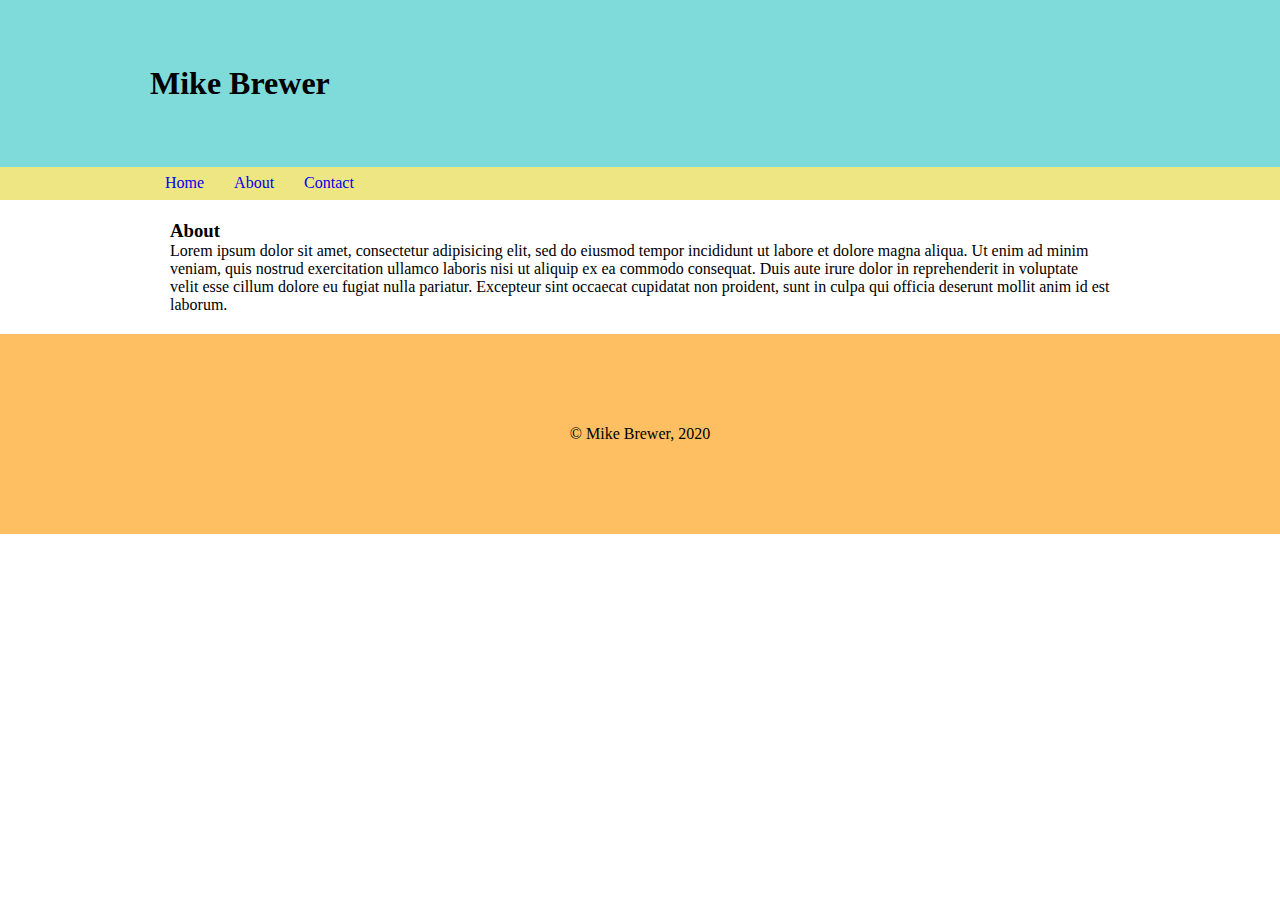
<file: about.html>
<!DOCTYPE html>
<html lang="en" dir="ltr">
  <head>
    <meta charset="utf-8">
    <title>Mike Brewer Portfolio</title>
    <link rel="stylesheet" type="text/css" href="styles/stylesheet.css">
  </head>
  <body>
    <header>
      <h1>Mike Brewer</h1>
      <nav>
        <a href="index.html">Home</a>
        <a href="about.html">About</a>
        <a href="contact.html">Contact</a>
      </nav>
    </header>

    <div class="body">
      <div class="about">
        <h3>About</h3>
        <p>Lorem ipsum dolor sit amet, consectetur adipisicing elit, sed do eiusmod tempor incididunt ut labore et dolore magna aliqua. Ut enim ad minim veniam, quis nostrud exercitation ullamco laboris nisi ut aliquip ex ea commodo consequat. Duis aute irure dolor in reprehenderit in voluptate velit esse cillum dolore eu fugiat nulla pariatur. Excepteur sint occaecat cupidatat non proident, sunt in culpa qui officia deserunt mollit anim id est laborum.</p>
      </div>
    </div>

    <footer>
      <p>&copy; Mike Brewer, 2020</p>
    </footer>

  </body>
</html>
</file>
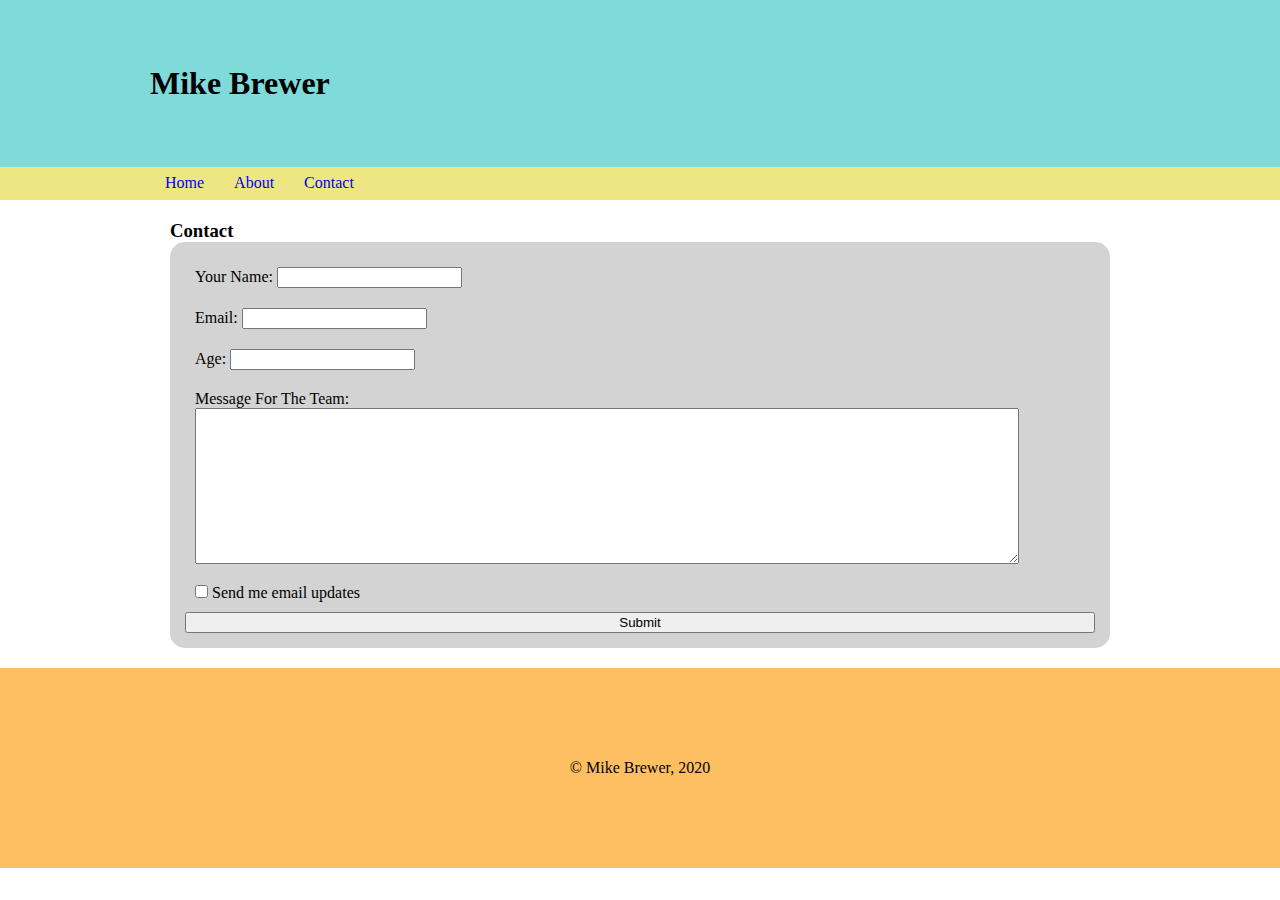
<file: contact.html>
<!DOCTYPE html>
<html lang="en" dir="ltr">
  <head>
    <meta charset="utf-8">
    <title>Mike Brewer Portfolio</title>
    <link rel="stylesheet" type="text/css" href="styles/stylesheet.css">
    <link rel="stylesheet" type="text/css" href="styles/form.css">

  </head>
  <body>
    <header>
      <h1>Mike Brewer</h1>
      <nav>
        <a href="index.html">Home</a>
        <a href="about.html">About</a>
        <a href="contact.html">Contact</a>
      </nav>
    </header>

    <div class="body">
      <div class="contact">
        <h3>Contact</h3>
        <form class="input-field" method="GET">
          <label>Your Name:
            <input type="text" name="userName">
          </label>

          <label>Email:
            <input type="email" name="userEmail">
          </label>

          <label>Age:
            <input type="number" name="userAge">
          </label>

          <label>Message For The Team:
            <textarea name="contactMessage" rows="10" cols="100"></textarea>
          </label>

          <label>
            <input type="checkbox"></input>
            Send me email updates
          </label>

          <input type="submit">
        </form>
      </div>


    </div>

    <footer>
      <p>&copy; Mike Brewer, 2020</p>
    </footer>

  </body>
</html>
</file>
<file: styles/stylesheet.css>
* {
  box-sizing: border-box;
  margin: 0;
}

header {
  display: flex;
  width: 100%;
  height: 200px;
  background-color: #7FDBDA;
  flex-direction: column;
  justify-content: space-between;

}

header h1 {
  display: flex;
  height: 100%;
  padding-left: 150px;
  align-items: center;
}

header nav {
  padding-left: 150px;
  display: flex;
  height: 40px;
  background-color: #EDE682;
  align-items: center;
}

nav a {
  margin: 0px 5px 0px 5px;
  padding: 5px 10px 5px 10px;
  text-decoration: none;
}

.body {
  padding: 0px 150px 0px 150px;
}

.featured-container {
  display: flex;
  justify-content: space-between;
  padding: 20px;
  flex-wrap: wrap;
}

.project {
  width: 300px;
  background-color: lightgray;
  padding: 10px;
  margin: 10px;
  border-radius: 15px;
}

.project img {
  width: 100%;
}

.about, .contact {
  padding: 20px;
}

footer {
  display: flex;
  justify-content: center;
  align-items: center;
  width: 100%;
  height: 200px;
  background-color: #FEBF63;
}
</file>
<file: styles/form.css>
.input-field {
  display: flex;
  flex-direction: column;
  background-color: lightgray;
  padding: 15px;
  border-radius: 15px;
}

.input-field label {
  margin: 10px;
}

textarea {
  display: block;
}
</file>
